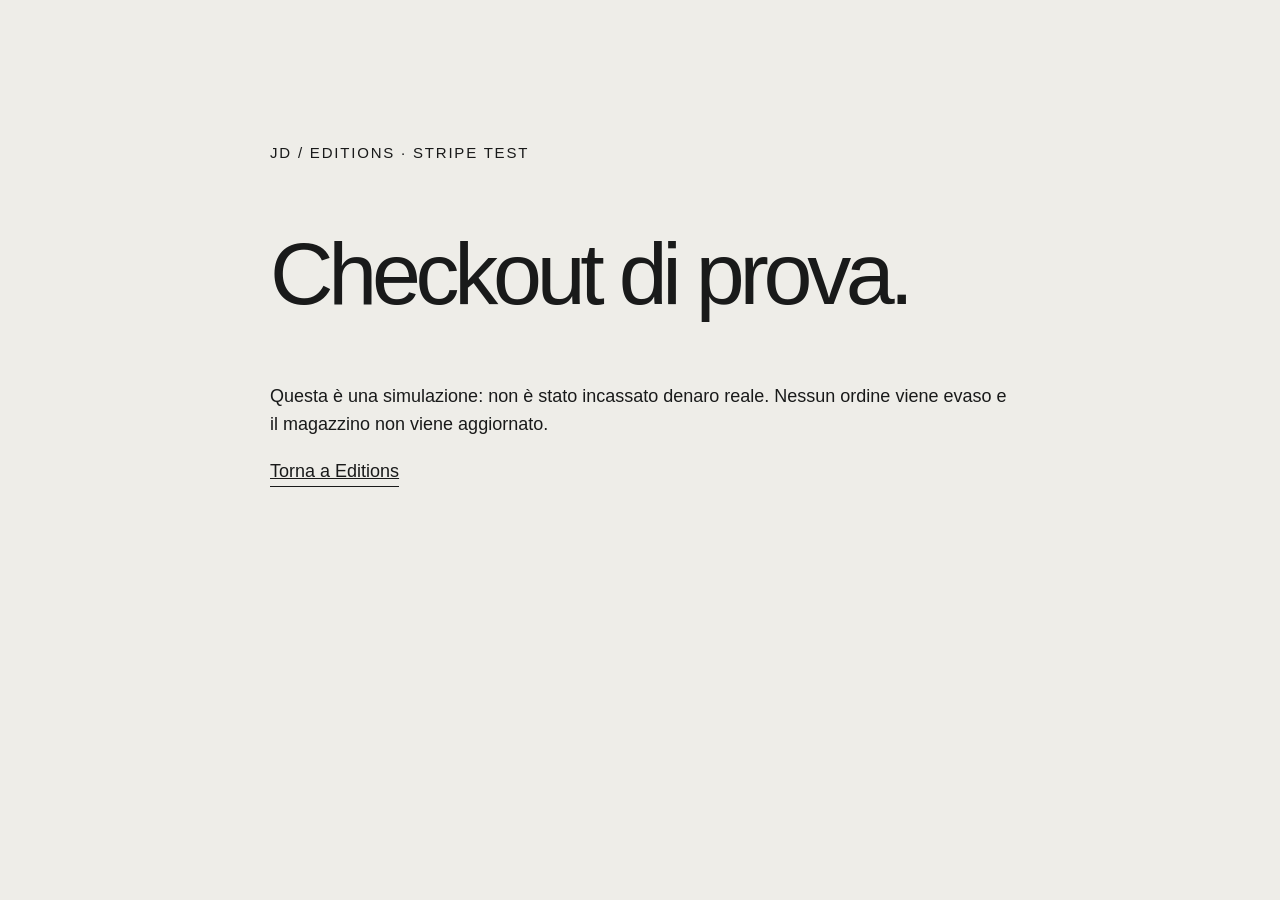
<file: checkout-result.html>
<!doctype html><html lang="it"><head><meta charset="utf-8"><meta name="viewport" content="width=device-width,initial-scale=1"><meta name="robots" content="noindex"><title>Jacopo Doris — Checkout TEST</title><style>body{margin:0;background:#eeede8;color:#191a1a;font:18px/1.6 'Helvetica Neue',Helvetica,Arial,sans-serif}main{max-width:740px;margin:12vh auto;padding:30px}h1{font-size:clamp(42px,8vw,88px);letter-spacing:-.06em;line-height:1.1;font-weight:300}a{color:inherit;border-bottom:1px solid;padding-bottom:5px}small{letter-spacing:.12em;text-transform:uppercase}</style></head><body><main><small>JD / EDITIONS · STRIPE TEST</small><h1 id="heading">Checkout di prova.</h1><p id="detail">Questa è una simulazione: non è stato incassato denaro reale. Nessun ordine viene evaso e il magazzino non viene aggiornato.</p><p><a href="index.html#editions">Torna a Editions</a></p></main><script>const p=new URLSearchParams(location.search);if(p.get('checkout')==='cancel'){document.getElementById('heading').textContent='Pagamento annullato.';document.getElementById('detail').textContent='Non è stato effettuato alcun addebito. Il carrello rimane salvato nel browser.';}else if(p.get('checkout')==='success'){document.getElementById('heading').textContent='Test completato.';document.getElementById('detail').textContent='Se Stripe ha confermato il pagamento di prova, nessun denaro reale è stato addebitato. Questo ritorno al sito non certifica un ordine: la conferma affidabile richiede un webhook Stripe verificato.';}</script></body></html>
</file>
